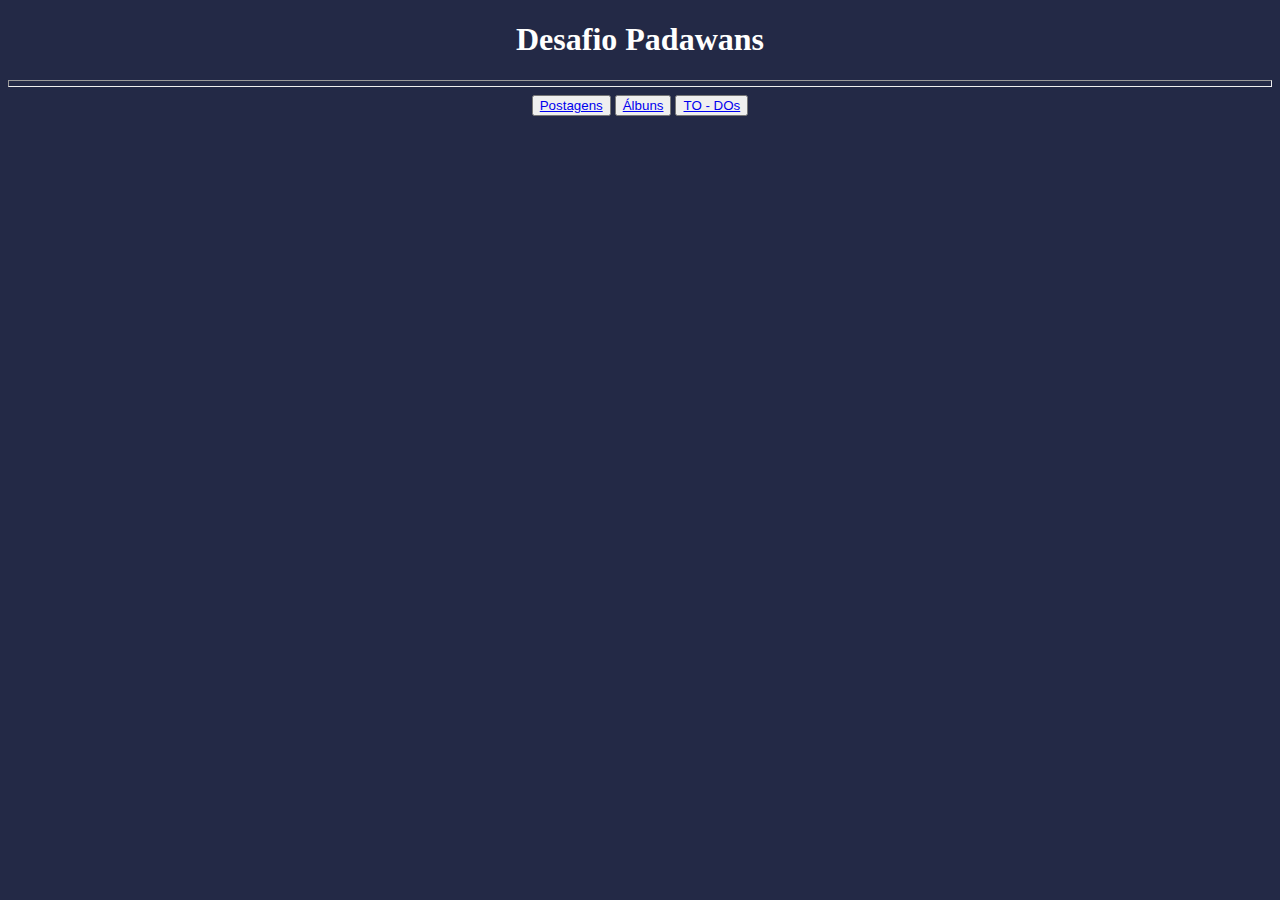
<file: Index.html>
<!--Página que faz o link com as demais-->
<!DOCTYPE html>
<html>

<head>
    <meta charset="utf-8" />
    <!--CSS: usando o CSS do Bootstrap e um pessoal-->
    <link href="https://cdn.jsdelivr.net/npm/bootstrap@5.1.1/dist/css/bootstrap.min.css" rel="stylesheet" integrity="sha384-F3w7mX95PdgyTmZZMECAngseQB83DfGTowi0iMjiWaeVhAn4FJkqJByhZMI3AhiU" crossorigin="anonymous">
    <link rel="stylesheet" type="text/css" href="Estilo.css">
    <title> Desafio Padawans </title>
</head>

<body>
    <h1 class="centro">Desafio Padawans</h1>
    <hr style="height: 5px;">
    <div class="centro">
        <button class="btn btn-light"> <a href="Postagens.html"> Postagens </a> </button>
        <button class="btn btn-light"> <a href="Albuns.html"> Álbuns </a> </button>
        <button class="btn btn-light"> <a href="TO-DOs.html"> TO - DOs </a> </button>
    </div>

</body>

</html>
</file>
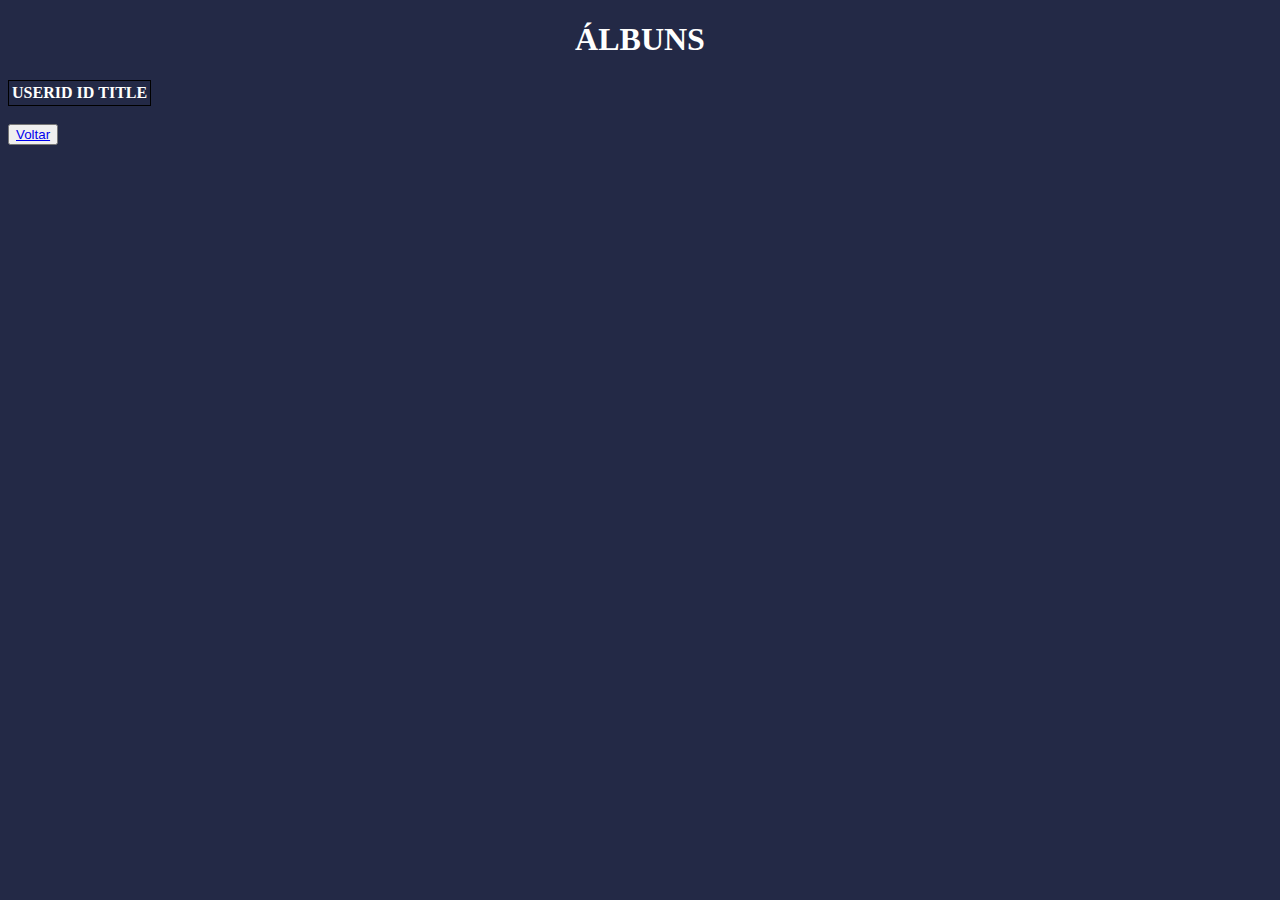
<file: Albuns.html>
<!DOCTYPE html>
<html>
<head>
    <meta charset="utf-8" />
    <title> Álbuns </title>
    <!--CSS: usando o CSS do Bootstrap e um pessoal-->
    <link href="https://cdn.jsdelivr.net/npm/bootstrap@5.1.1/dist/css/bootstrap.min.css" rel="stylesheet" integrity="sha384-F3w7mX95PdgyTmZZMECAngseQB83DfGTowi0iMjiWaeVhAn4FJkqJByhZMI3AhiU" crossorigin="anonymous">
    <link rel="stylesheet" type="text/css" href="Estilo.css">
    <!--Puxando o script do ajax/jquery para usar ao puxar a API-->
    <script src="https://ajax.googleapis.com/ajax/libs/jquery/3.5.1/jquery.min.js"></script>
    <script>
        let vetor = [];

        $.ajax({
            method: 'GET',
            url: 'https://jsonplaceholder.typicode.com/albums',
            success: function (response) {
                vetor = response
                constroiTabela(vetor);
                console.log(vetor);
            }
        })
        function constroiTabela(dados) {
            let tabela = document.getElementById('tabelaAlbuns');

            for (let x = 0; x < dados.length; x++) {
                let row = `<tr>
							<td>${dados[x].userId}</td>
                            <td>${dados[x].id}</td>
							<td>${dados[x].title}</td>
					  </tr>`
                tabela.innerHTML += row;
            }
        }
    </script>
</head>

<body>
     <h1 class="centro">ÁLBUNS</h1>
    <table style="color: #fffffe;" class="table table-bordered table-dark>
        <thead class="thead-dark">
        <tr class="centro">
            <th>USERID</th>
            <th>ID</th>
            <th>TITLE</th>
        </thead>
        </tr>
        <tbody id="tabelaAlbuns" class="centro"> </tbody>
    </table>
    <br>
    <button class="btn btn-light"><a href="Index.html">  Voltar </a></button>
</body>

</html>
</file>
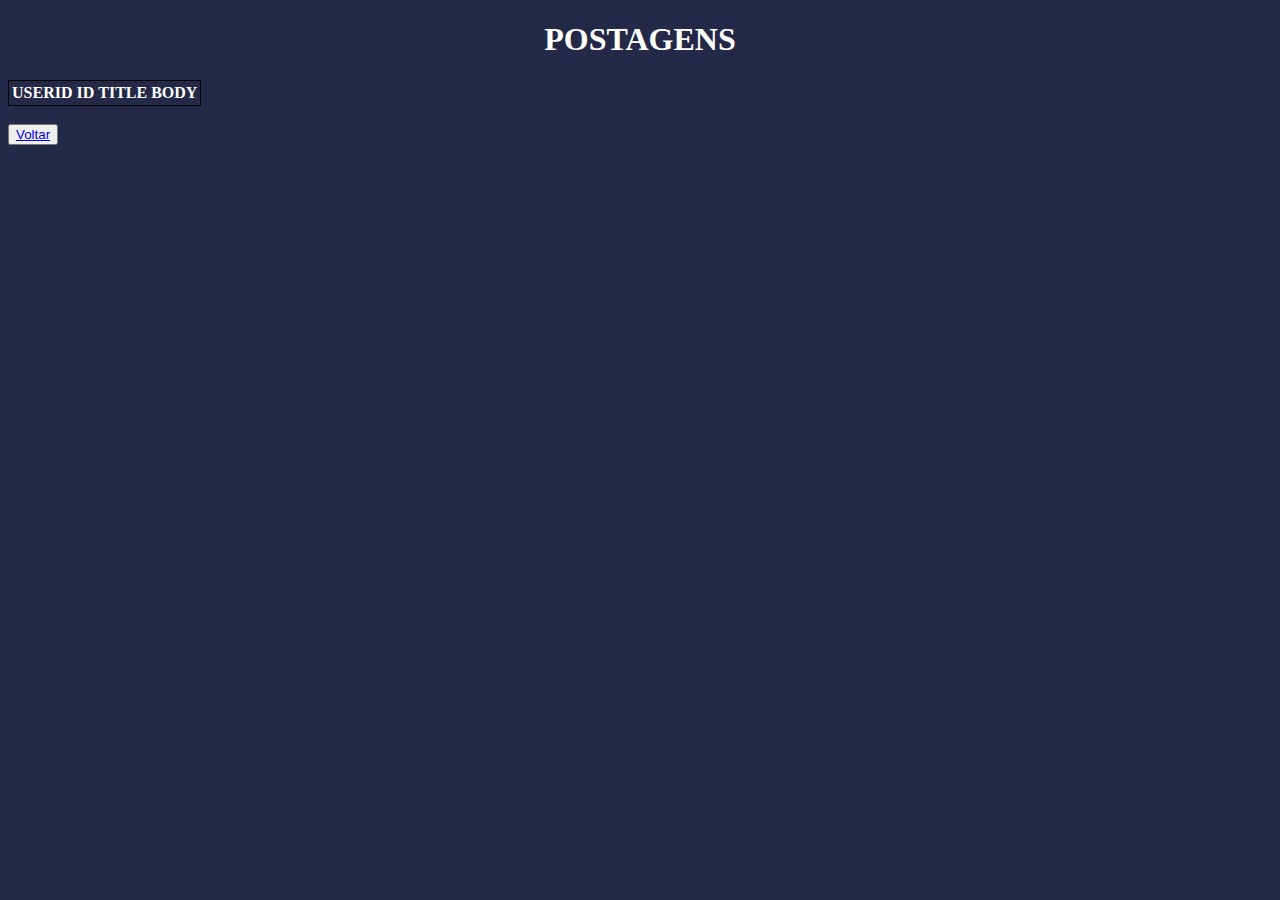
<file: Postagens.html>
<!-- +++++++++++++ Postagens +++++++++++++++++ -->
<!DOCTYPE html>
<html>
<head>
    <meta charset="utf-8" />
    <title> Postagens </title>
    <!--CSS: usando o CSS do Bootstrap e um pessoal-->
    <link href="https://cdn.jsdelivr.net/npm/bootstrap@5.1.1/dist/css/bootstrap.min.css" rel="stylesheet" integrity="sha384-F3w7mX95PdgyTmZZMECAngseQB83DfGTowi0iMjiWaeVhAn4FJkqJByhZMI3AhiU" crossorigin="anonymous">
    <link rel="stylesheet" type="text/css" href="Estilo.css">
    <!--Puxando o script do ajax/jquery para usar ao puxar a API-->
    <script src="https://ajax.googleapis.com/ajax/libs/jquery/3.5.1/jquery.min.js"></script>
    
    <script>
        let vetor = [];

        $.ajax({
            method: 'GET',
            url: 'https://jsonplaceholder.typicode.com/posts',
            success: function (response) {
                vetor = response
                constroiTabela(vetor);
                console.log(vetor);
            }
        })
        function constroiTabela(dados) {
            let tabela = document.getElementById('tabelaPostagens');

            for (let x = 0; x < dados.length; x++) {
                let row = `<tr>
							<td>${dados[x].userId}</td>
                            <td>${dados[x].id}</td>
							<td>${dados[x].title}</td>
							<td>${dados[x].body}</td>
					  </tr>`
                tabela.innerHTML += row;
            }
        }
    </script>
</head>

<body>
     <h1 class="centro">POSTAGENS</h1>
    <table style="color: #fffffe;" class="table table-bordered table-dark>
        <thead class="thead-dark">
        <tr class="centro">
            <th>USERID</th>
            <th>ID</th>
            <th>TITLE</th>
            <th>BODY</th>
        </thead>
        </tr>
        <tbody id="tabelaPostagens" class="centro"> </tbody>
    </table>
    <br>
    <button class="btn btn-light"><a href="Index.html">  Voltar </a></button>
</body>

</html>
</file>
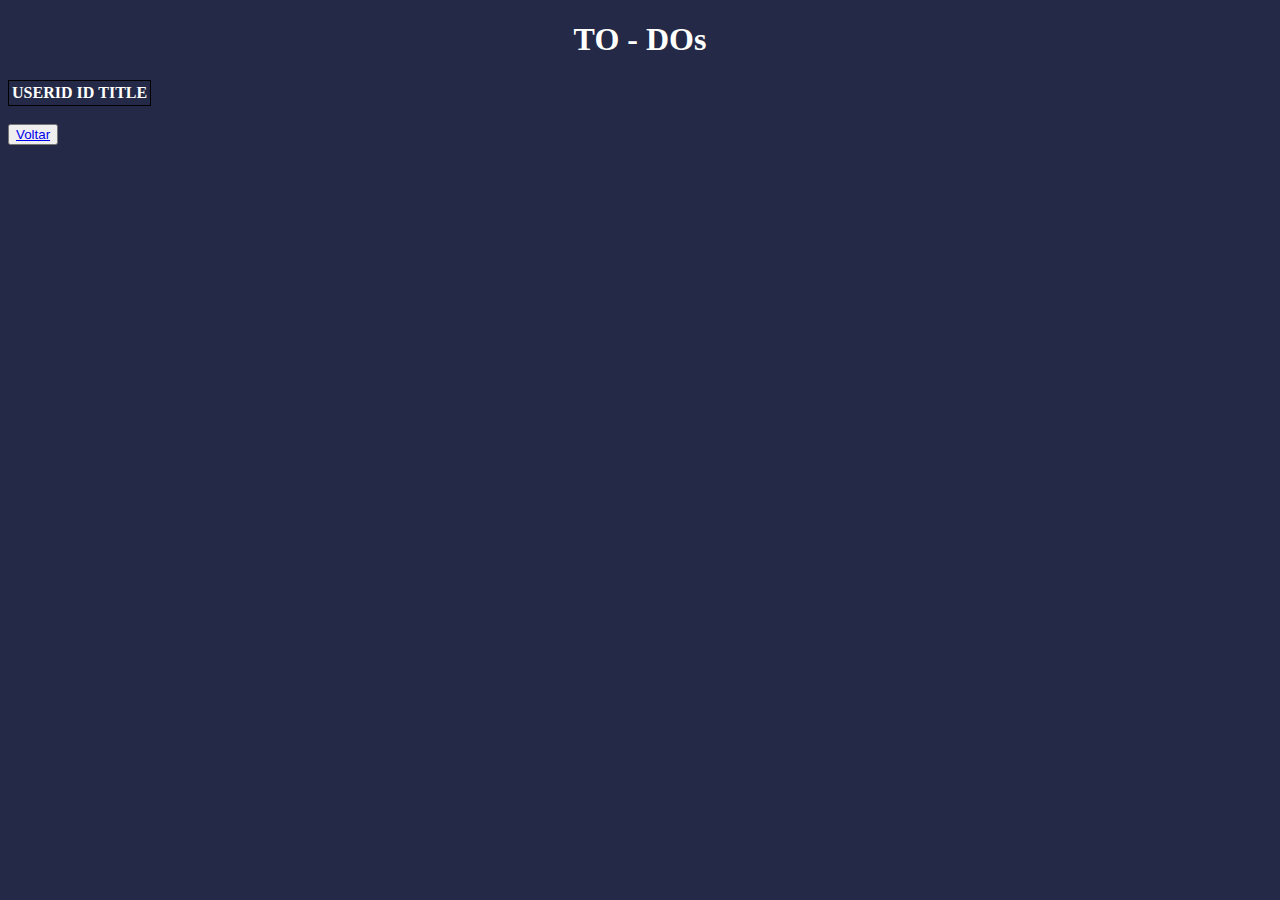
<file: TO-DOs.html>
<!-- +++++++++++++ TO - DOs +++++++++++++++++ -->
<!DOCTYPE html>
<html>
<head>
    <meta charset="utf-8" />
    <title> TO - DOs </title>
    <!--CSS: usando o CSS do Bootstrap e um pessoal-->
    <link href="https://cdn.jsdelivr.net/npm/bootstrap@5.1.1/dist/css/bootstrap.min.css" rel="stylesheet" integrity="sha384-F3w7mX95PdgyTmZZMECAngseQB83DfGTowi0iMjiWaeVhAn4FJkqJByhZMI3AhiU" crossorigin="anonymous">
    <link rel="stylesheet" type="text/css" href="Estilo.css">
    <!--Puxando o script do ajax/jquery para usar ao puxar a API-->
    <script src="https://ajax.googleapis.com/ajax/libs/jquery/3.5.1/jquery.min.js"></script>

    <script>
        let vetor = [];

        $.ajax({
            method: 'GET',
            url: 'https://jsonplaceholder.typicode.com/todos',
            success: function (response) {
                vetor = response
                constroiTabela(vetor);
                console.log(vetor);
            }
        })
        function constroiTabela(dados) {
            let tabela = document.getElementById('tabelaTODOs');

            for (let x = 0; x < dados.length; x++) {
                let row = `<tr>
							<td>${dados[x].userId}</td>
                            <td>${dados[x].id}</td>
							<td>${dados[x].title}</td>
					  </tr>`
                tabela.innerHTML += row;
            }
        }
    </script>
</head>

<body>
     <h1 class="centro">TO - DOs</h1>
    <table style="color: #fffffe;" class="table table-bordered table-dark>
        <thead class="thead-dark">
        <tr class="centro">
            <th>USERID</th>
            <th>ID</th>
            <th>TITLE</th>
        </thead>
        </tr>
        <tbody id="tabelaTODOs" class="centro"> </tbody>
    </table>
    <br>
    <button class="btn btn-light"><a href="Index.html"> Voltar </a></button>
</body>

</html>
</file>
<file: Estilo.css>
.centro{
    text-align: center;
}
table{
    border: 1px solid black;
    color: white;
} 
 body{
    background-color: #232946;
    color: #fffffe;
}
</file>
